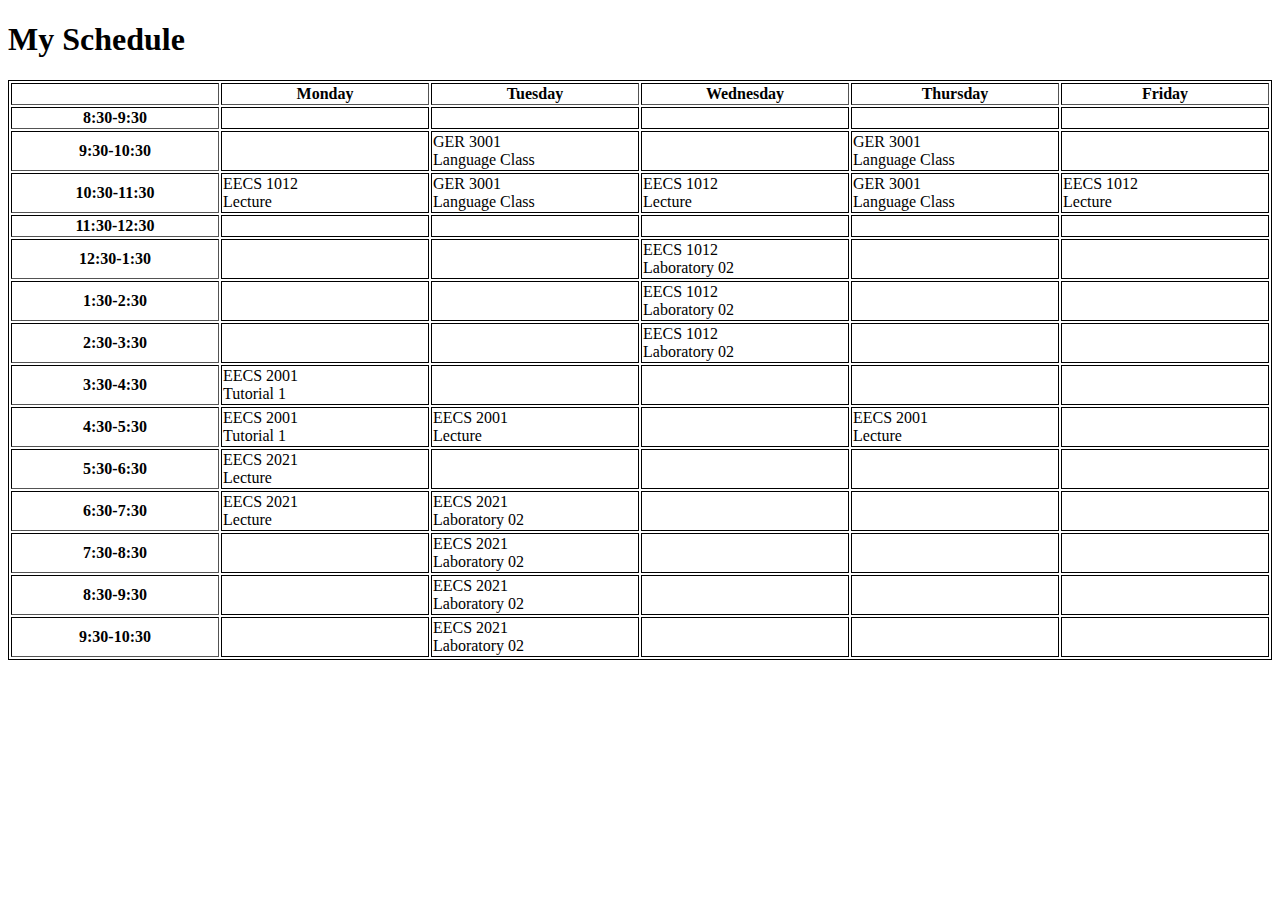
<file: Lab 2 - Calendar/index.html>
<!DOCTYPE html>
<html>
<head>
  <link href="calendar.css" type="text/css" rel="stylesheet" />
  <script src="calendar.js" type="text/javascript"></script>
</head>

<body>
  <h1 id="info">My Schedule</h1>
  <table border="1">
    <tr>
      <th></th>
      <th>Monday</th>
      <th>Tuesday</th>
      <th>Wednesday</th>
      <th>Thursday</th>
      <th>Friday</th>
    </tr>

    <tr>
      <th>8:30-9:30</th>
      <td id="time1:8"></td><td id="time2:8"></td><td id="time3:8"></td><td id="time4:8"></td><td id="time5:8"></td>
    </tr>

    <tr>
      <th>9:30-10:30</th>
      <td id="time1:9"></td><td id="time2:9">GER 3001<br />Language Class</td><td id="time3:9"></td><td id="time4:9">GER 3001<br />Language Class</td><td id="time5:9"></td>
    </tr>

    <tr>
      <th>10:30-11:30</th>
      <td id="time1:10">EECS 1012<br />Lecture</td><td id="time2:10">GER 3001<br />Language Class</td><td id="time3:10">EECS 1012<br />Lecture</td><td id="time4:10">GER 3001<br />Language Class</td><td id="time5:10">EECS 1012<br />Lecture</td>
    </tr>

    <tr>
      <th>11:30-12:30</th>
      <td id="time1:11"></td><td id="time2:11"></td><td id="time3:11"></td><td id="time4:11"></td><td id="time5:11"></td>
    </tr>

    <tr>
      <th>12:30-1:30</th>
      <td id="time1:12"></td><td id="time2:12"></td><td id="time3:12">EECS 1012<br />Laboratory 02</td><td id="time4:12"></td><td id="time5:12"></td>
    </tr>

    <tr>
      <th>1:30-2:30</th>
      <td id="time1:13"></td><td id="time2:13"></td><td id="time3:13">EECS 1012<br />Laboratory 02</td><td id="time4:13"></td><td id="time5:13"></td>
    </tr>

    <tr>
      <th>2:30-3:30</th>
      <td id="time1:14"></td><td id="time2:14"></td><td id="time3:14">EECS 1012<br />Laboratory 02</td><td id="time4:14"></td><td id="time5:14"></td>
    </tr>

    <tr>
      <th>3:30-4:30</th>
      <td id="time1:15">EECS 2001<br />Tutorial 1</td><td id="time2:15"></td><td id="time3:15"></td><td id="time4:15"></td><td id="time5:15"></td>
    </tr>

    <tr>
      <th>4:30-5:30</th>
      <td id="time1:16">EECS 2001<br />Tutorial 1</td><td id="time2:16">EECS 2001<br />Lecture</td><td id="time3:16"></td><td id="time4:16">EECS 2001<br />Lecture</td><td id="time5:16"></td>
    </tr>

    <tr>
      <th>5:30-6:30</th>
      <td id="time1:17">EECS 2021<br />Lecture</td><td id="time2:17"></td><td id="time3:17"></td><td id="time4:17"></td><td id="time5:17"></td>
    </tr>

    <tr>
      <th>6:30-7:30</th>
      <td id="time1:18">EECS 2021<br />Lecture</td><td id="time2:18">EECS 2021<br />Laboratory 02</td><td id="time3:18"></td><td id="time4:18"></td><td id="time5:18"></td>
    </tr>

    <tr>
      <th>7:30-8:30</th>
      <td id="time1:19"></td><td id="time2:19">EECS 2021<br />Laboratory 02</td><td id="time3:19"></td><td id="time4:19"></td><td id="time5:19"></td>
    </tr>

    <tr>
      <th>8:30-9:30</th>
      <td id="time1:20"></td><td id="time2:20">EECS 2021<br />Laboratory 02</td><td id="time3:20"></td><td id="time4:20"></td><td id="time5:20"></td>
    </tr>

    <tr>
      <th>9:30-10:30</th>
      <td id="time1:21"></td><td id="time2:21">EECS 2021<br />Laboratory 02</td><td id="time3:21"></td><td id="time4:21"></td><td id="time5:21"></td>
    </tr>

  </table>
</body>
</html>
</file>
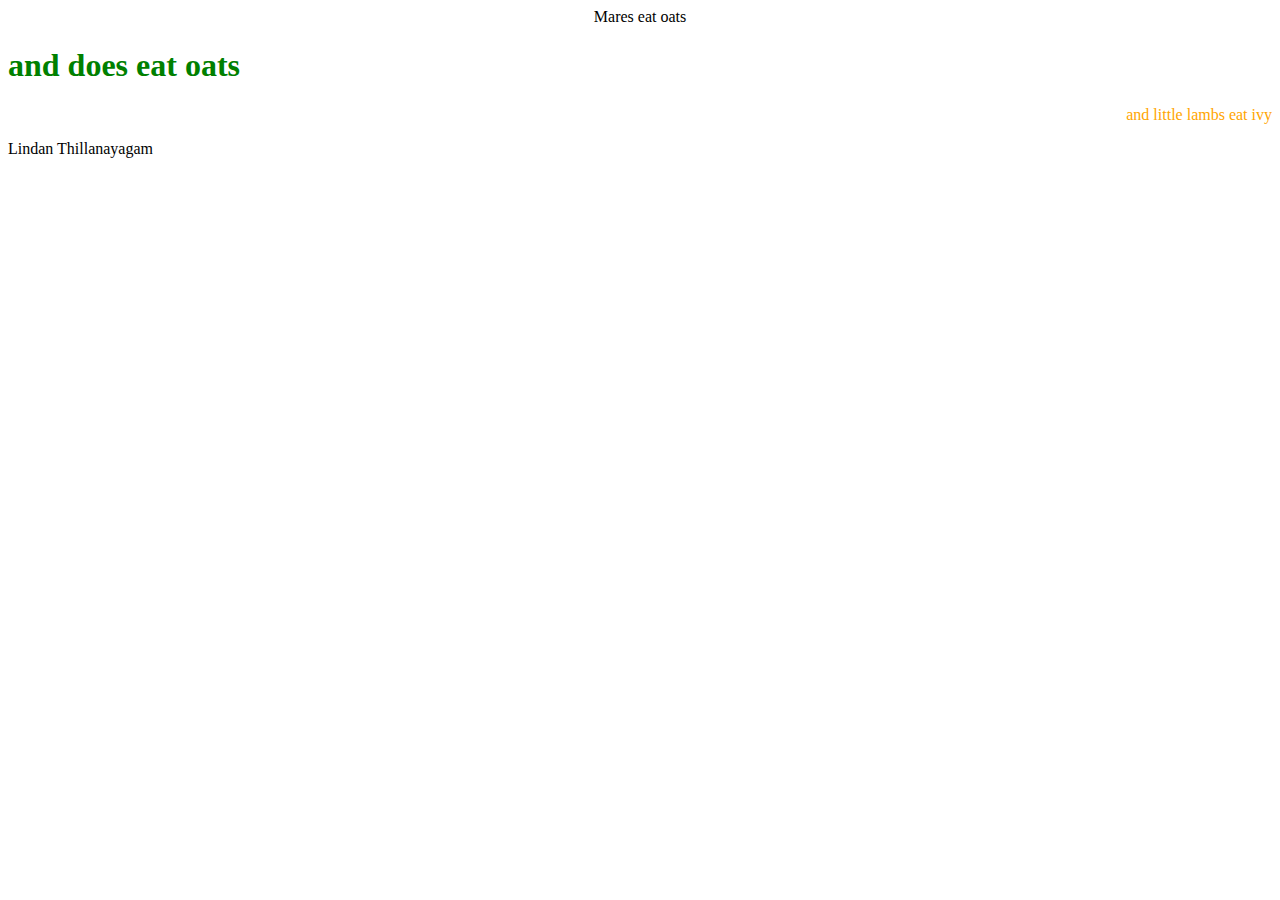
<file: Lab 4 - Practice Test/index.html>
<!DOCTYPE html>
<html>
<head>
  <link href="teststyle.css" type="text/css" rel="stylesheet" />
  <script src = "flash.js" type="text/javascript"></script>
</head>


<body onload="setChange()">
  <div id="first">Mares eat oats</div>
  <h1 id ="second">and does eat oats</h1>
  <p id="third">and little lambs eat ivy</p>
  <p id="fourth">Lindan Thillanayagam</p>
</body>
</html>
</file>
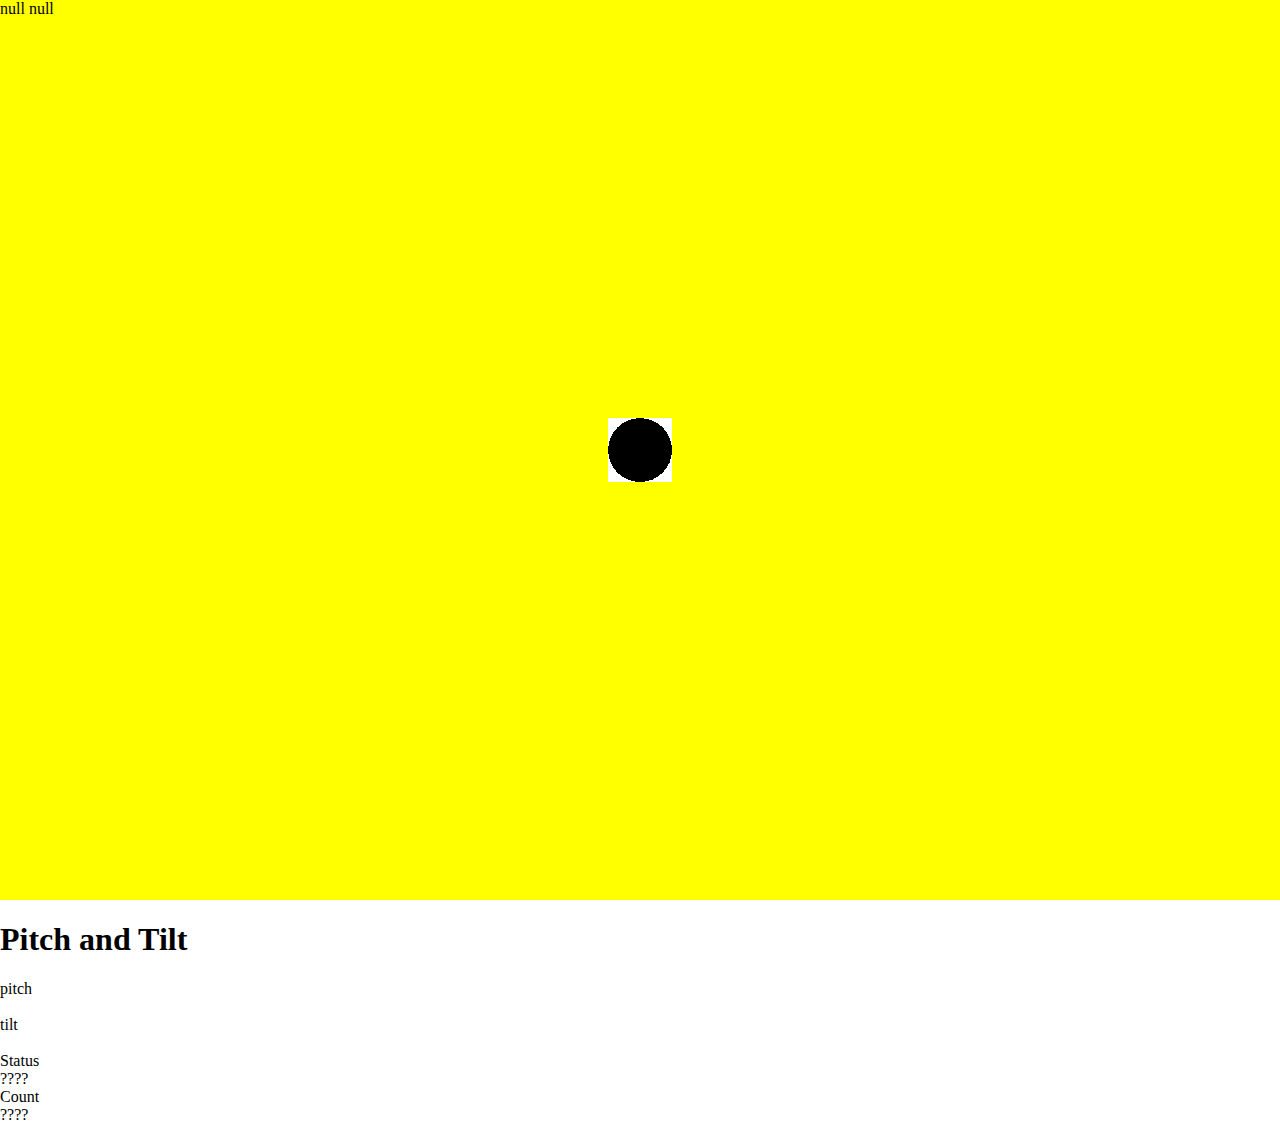
<file: Lab 5 - Pan and Tilt/index.html>
<html>
<head>
  <link href="rollaball.css" type="text/css" rel="stylesheet" />
  <script type="text/javascript" src="rollaball.js"></script>
</head>

<body>
  <div id="screen">
    <div id="text">This is some text</div>
    <div id="ball">
      <img src="ball.gif" alt="ball" />
    </div>
    <div id="center">
      <img src="cross.gif" alt="cross" />
    </div>
  </div>

  <h1>Pitch and Tilt</h1>

    pitch <div id="pitch"> ???? </div><br>
    tilt <div id="tilt"> ???? </div><br>
    Status  <div id="log"> ???? </div>
    Count  <div id="count"> ???? </div>
</body>
</html>
</file>
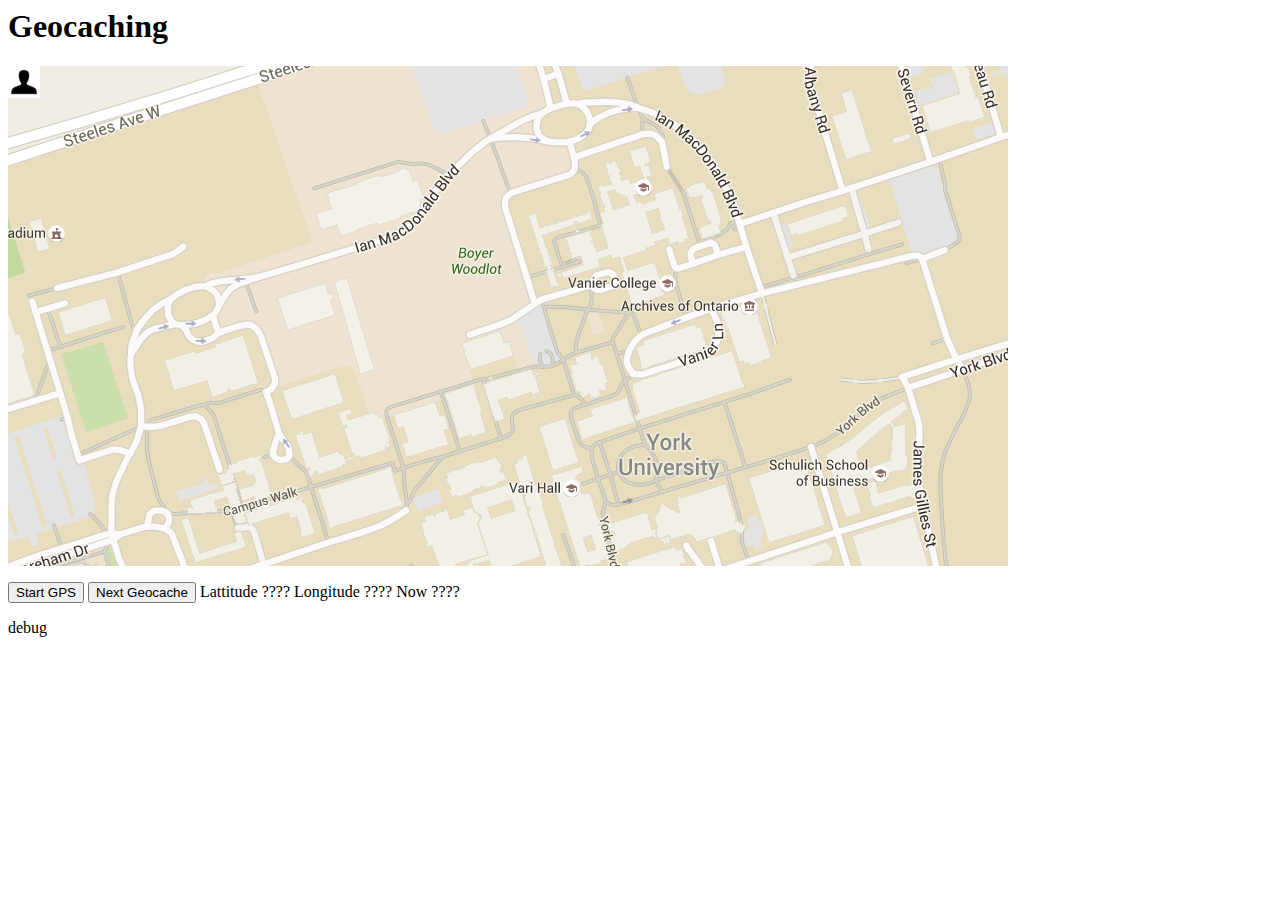
<file: Lab 6 - GPS/index.html>
<html>

<head>
  <script type="text/javascript" src="gps.js"></script>
  <link href="gps.css" type="text/css" rel="stylesheet" />
</head>

<body>
  <h1>Geocaching</h1>
  <div id="map">
    <img src="mapyorktwo.png" alt="map" />

    <div id="target">
      <img src ="target.png" alt="target" />
    </div>

    <div id ="me">
      <img src="gps-position-target-512.png" alt="user" />
    </div>

  </div>

  <p>
      <button id="togglegps" onclick="togglegps()">Start GPS</button>
      <button id=nextCache onclick="updateCache()">Next Geocache</button>
      Lattitude <span id="latitude"> ???? </span>
      Longitude <span id="longitude"> ???? </span>
      Now <span id="now"> ???? </span>
  </p>

  <p>
      <div id="debug"> debug </div>
  </p>
</body>

</html>
</file>
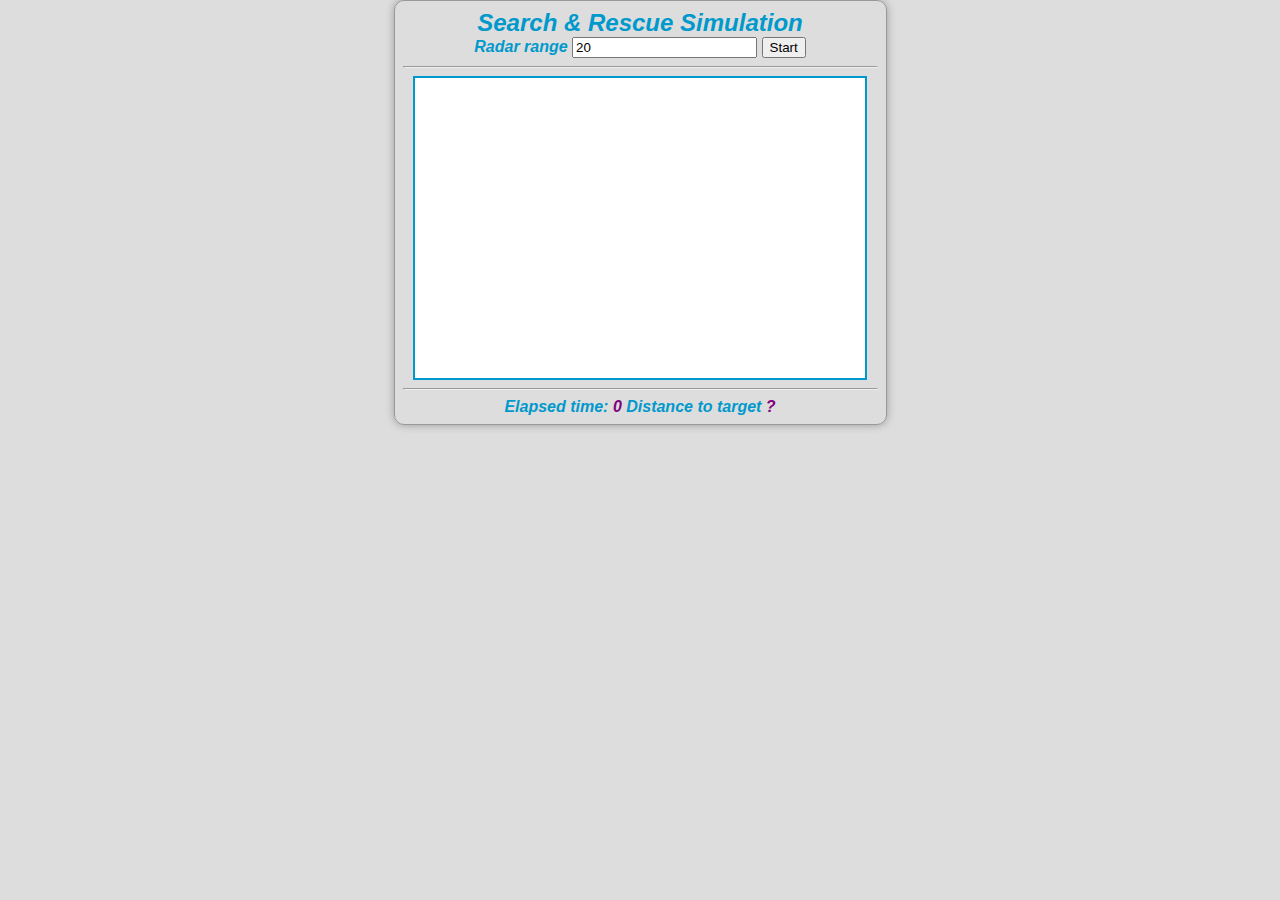
<file: Lab 3 - Search and Rescue/SR.html>
<!DOCTYPE html>
<html>
<head>
	<meta charset="UTF-8">
	<title>Search &amp; Rescue</title>
	<link href="SR.css" rel="stylesheet" type="text/css" >
	<script type="text/javascript" src="SR.js"></script>
</head>
<body>
	<h2 class="center">Search &amp; Rescue Simulation</h2>
	<div class="center">
		<label>Radar range</label>
		<input id="radar" value="20" type="text" />
		<button onclick="start();">Start</button>
	</div>
	<hr />
	<canvas id="searchArea" width="450" height="300"></canvas>
	<hr />
	<div class="center">
	<label>Elapsed time:</label>
	<span id="elapsed" class="progress">0</span>
	<label>Distance to target</label>
	<span id="distance" class="progress">?</span>
	</div>
</body>
</html>
</file>
<file: Lab 2 - Calendar/calendar.css>
table {
  border: 1px solid black;
  table-layout: fixed;
  width: 100%;
}
 
th, td {
  border: 1px solid black;
  overlfow: hidden;
  width: 16%;
}
</file>
<file: Lab 4 - Practice Test/teststyle.css>
#first {
  color: black;
  text-align: center;
}

#second {
  color: green;
  text-align: left;
}

#third {
  color: orange;
  text-align: right;
}

#fourth {
  background-color: black;
  color: white;
}
</file>
<file: Lab 5 - Pan and Tilt/rollaball.css>
body {

padding: 0;
border:0;
margin: 0;
outline: 0;

}

div#screen {

  background-color: yellow;
  width: 100%;
  height: 100%;
  position: relative;
}

#ball {
  left: 100px;
  top: 0px;
  position: absolute;
  z-index: 2;
}

#center {
  left: 0px;
  top: 0px;
  position: absolute;
  z-index: 1;
}

#text {
  left: 0px;
  top: 0px;
  position: absolute;
  z-index: 1000;
}
</file>
<file: Lab 6 - GPS/gps.css>
#map {
  position: relative;
  width : 1000px;
  height : 500px;

}

#target, #me {

  position: absolute;
  top: 0px;
  left: 0px;

}
</file>
<file: Lab 3 - Search and Rescue/SR.css>
@CHARSET "UTF-8";

body
{
	width:475px;;
	margin:auto;
	background-color: #dddddd;
	font-family: Calibri, Ariel, sans-serif;
	font-size: 16px;
	font-style: italic;
	font-weight: bold;
	color: #09C;
	border-radius: 10px;
	padding: 8px;
	border: 1px solid #999;
	box-shadow: 0px 0px 8px rgba(0, 0, 0, 0.3);
}

.center
{
	margin: auto;
	text-align: center;
	display: block;
}

.progress
{
	font-weight: bold;
	color: purple;
}

#searchArea
{
	border: 2px solid #09c;
	background-color: #ffffff;
	margin: auto;
	display: block;
}
</file>
